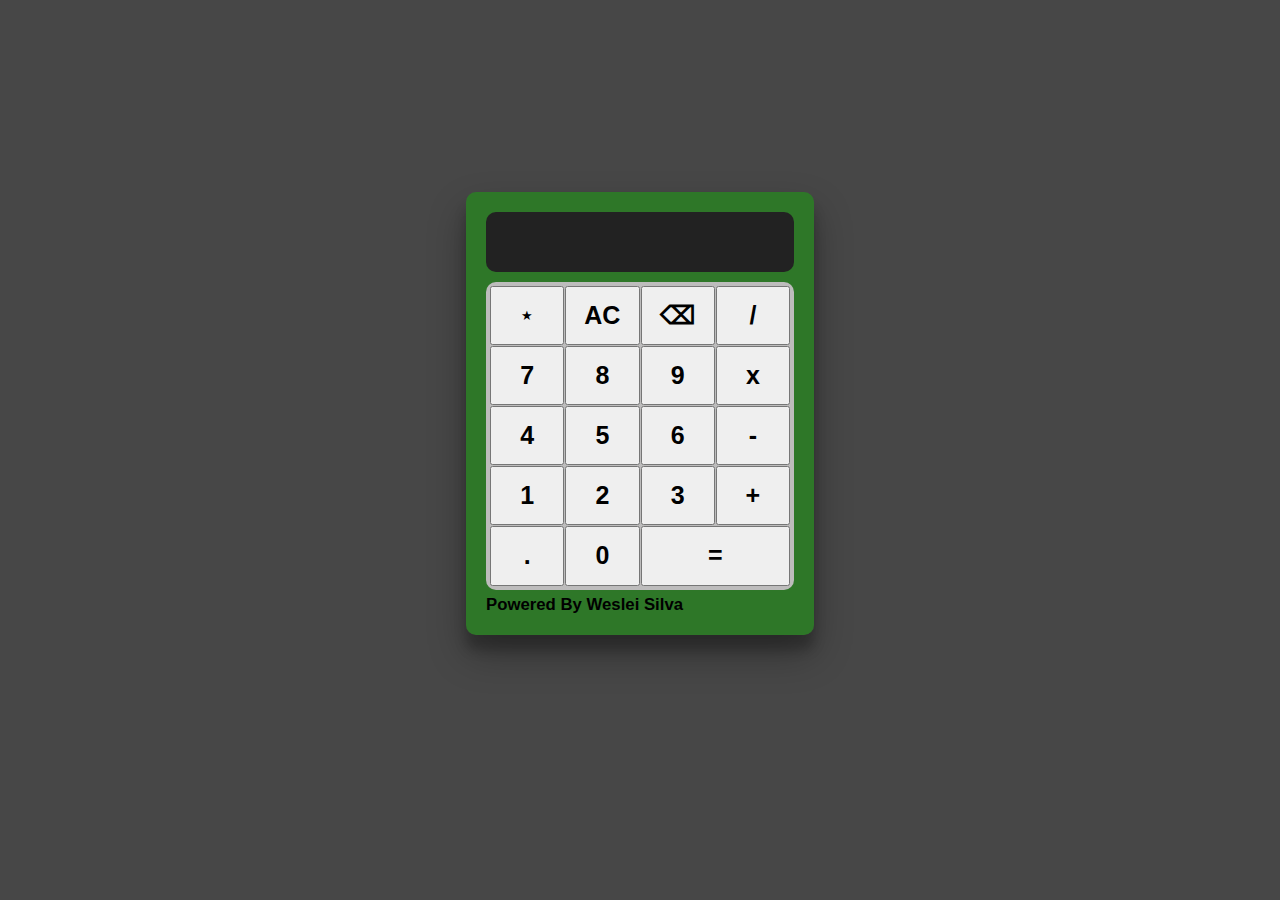
<file: index.html>
<!DOCTYPE html>
<html lang="en">
  <head>
    <meta charset="UTF-8" />
    <meta http-equiv="X-UA-Compatible" content="IE=edge" />
    <meta name="viewport" content="width=device-width, initial-scale=1.0" />
    <link rel="stylesheet" href="styles.css" />
    <title>Calculator</title>
  </head>

  <body>
    <div id="calculator">
      <div id="display"></div>
      <div class="keys">
        <button id="icon">★</button>
        <button id="number" onclick="clean()">AC</button>
        <button id="number" onclick="back()">⌫</button>
        <button id="number" onclick="insert('/')">/</button>
        <button id="number" onclick="insert('7')">7</button>
        <button id="number" onclick="insert('8')">8</button>
        <button id="number" onclick="insert('9')">9</button>
        <button id="number" onclick="insert('*')">x</button>
        <button id="number" onclick="insert('4')">4</button>
        <button id="number" onclick="insert('5')">5</button>
        <button id="number" onclick="insert('6')">6</button>
        <button id="number" onclick="insert('-')">-</button>
        <button id="number" onclick="insert('1')">1</button>
        <button id="number" onclick="insert('2')">2</button>
        <button id="number" onclick="insert('3')">3</button>
        <button id="number" class="key-equal" onclick="calculate()">=</button>
        <button id="number" onclick="insert('+')">+</button>
        <button id="number" onclick="insert('.')">.</button>
        <button id="number" onclick="insert('0')">0</button>
      </div>
      <h6 id="text">Powered By Weslei Silva</h6>
    </div>
  </body>
  <script src="index.js"></script>
</html>
</file>
<file: styles.css>
body {
  align-items: center;
  display: flex;
  height: 90vh;
  justify-content: center;
  font-family: Arial, Helvetica, sans-serif;
  font-size: 25px;
  background-color: #474747;
}

.keys {
  display: grid;
  background-color: rgb(189, 188, 188);
  grid-gap: 1px;
  grid-template-columns: repeat(4, 1fr);
  width: 300px;
  height: 300px;
  border-radius: 10px;
  position: relative;
  padding: 4px;
}

#number {
  font-size: 25px;
  font-weight: bold;

}

.key-equal {
  grid-column: 3 / span 2;
  grid-row: 5;
  font-size: 25px;
  font-weight: bold;
}

#display {
  display: flex;
  flex-direction: column;
  justify-content: center;
  height: 30px;
  text-align: end;
  background-color: #222222;
  padding: 15px;
  border-radius: 10px;
  margin-bottom: 10px;
  color: #fafafa;
}

#calculator {
  background-color: #11b60270;
  padding: 20px;
  border-radius: 10px;
  justify-content: center;
  box-shadow: rgba(0, 0, 0, 0.3) 0px 19px 38px, rgba(0, 0, 0, 0.22) 0px 15px 12px;
}

#text {
  display: flex;
  font-weight: bold;
  margin-top: 5px;
  margin-bottom: 0;
}
</file>
